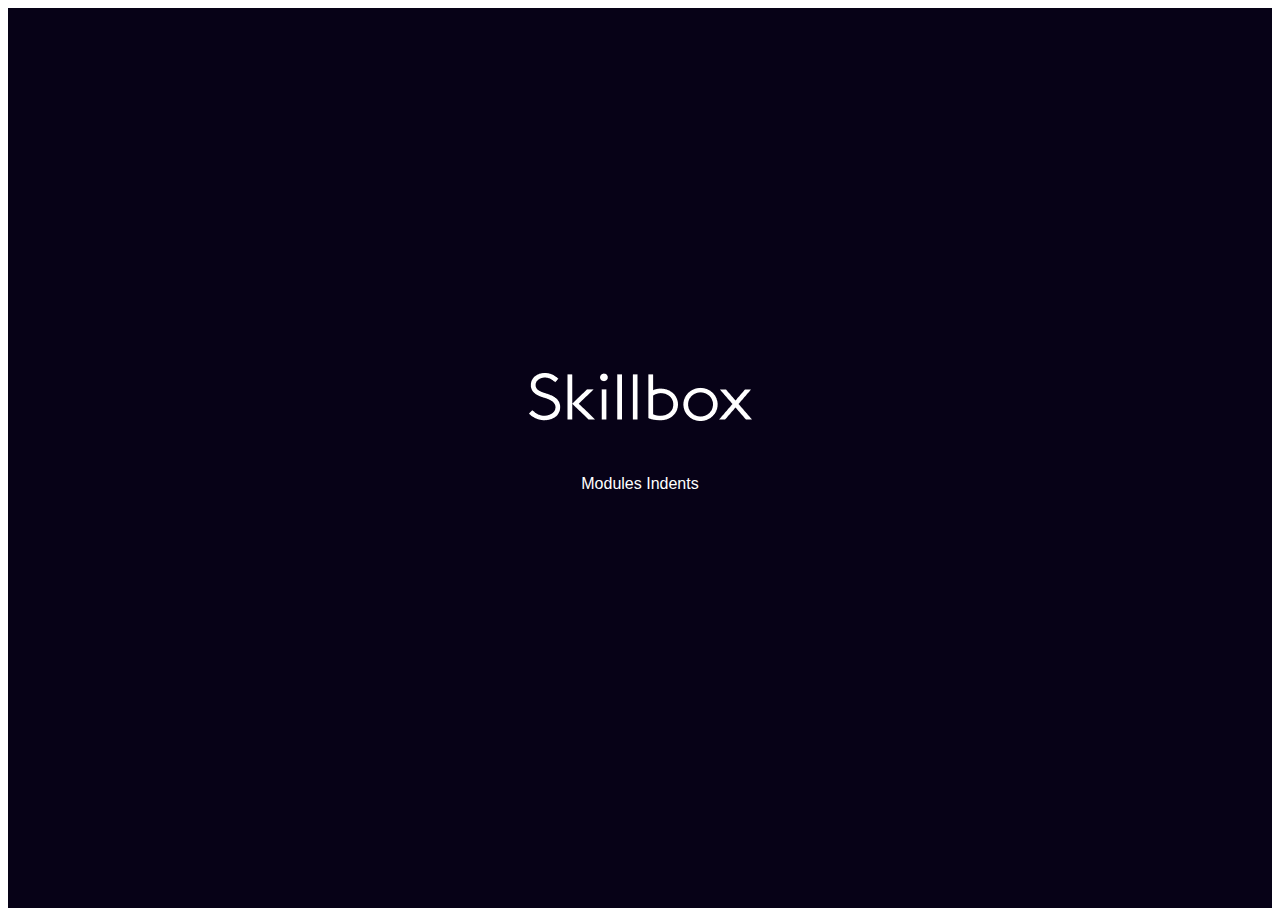
<file: index.html>
<!DOCTYPE html>
<html lang="ru">

<head>
    <meta charset="utf-8">
    <title>SkillboxPRC</title>
</head>

<div class="main-content">
<body>

    <div class="logo">

    <a target="_blank" href="https://skillbox.ru/"><img src="img/logo-light.png" alt=""></a>

    </div>

    <div class="module">
        <a href="modules.html">Modules</a> <a href="article.html">Indents</a>

    </div>


</body>
</div>

<link rel="stylesheet" href="style.css">

</html>
</file>
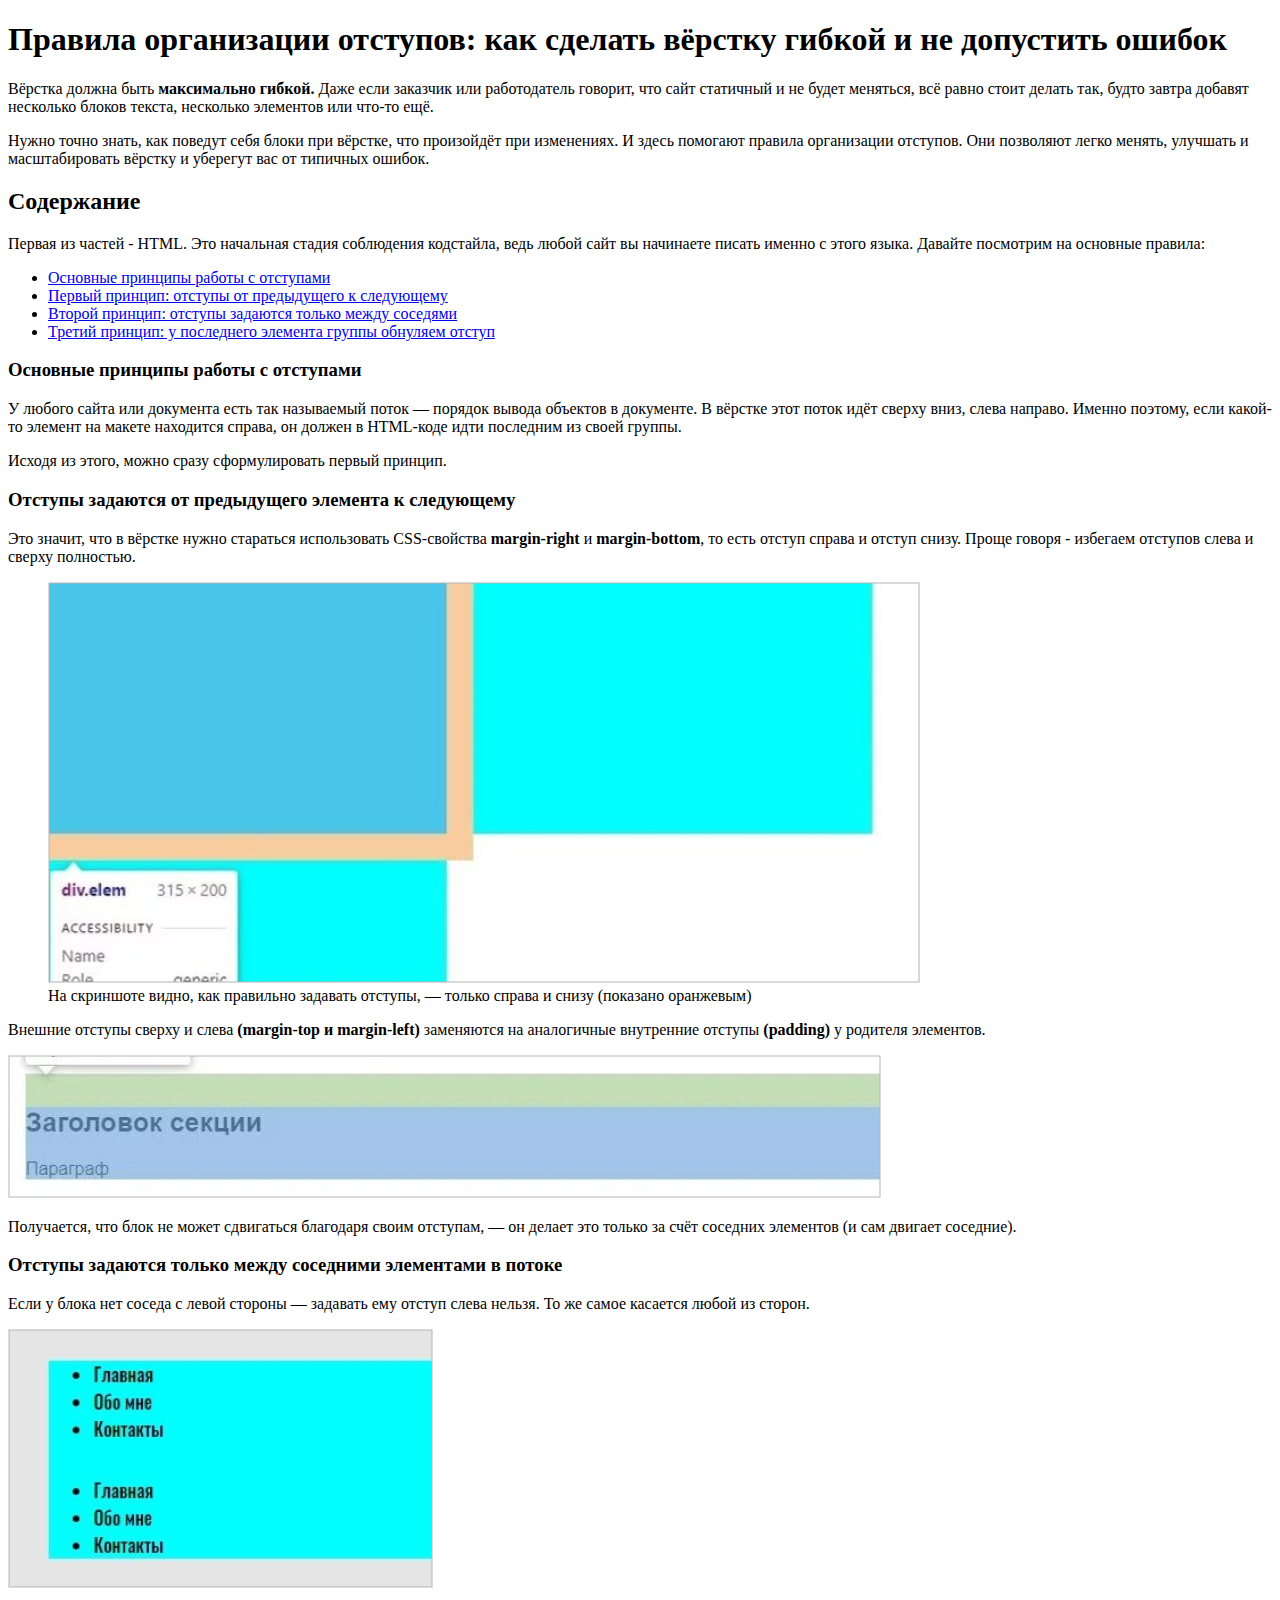
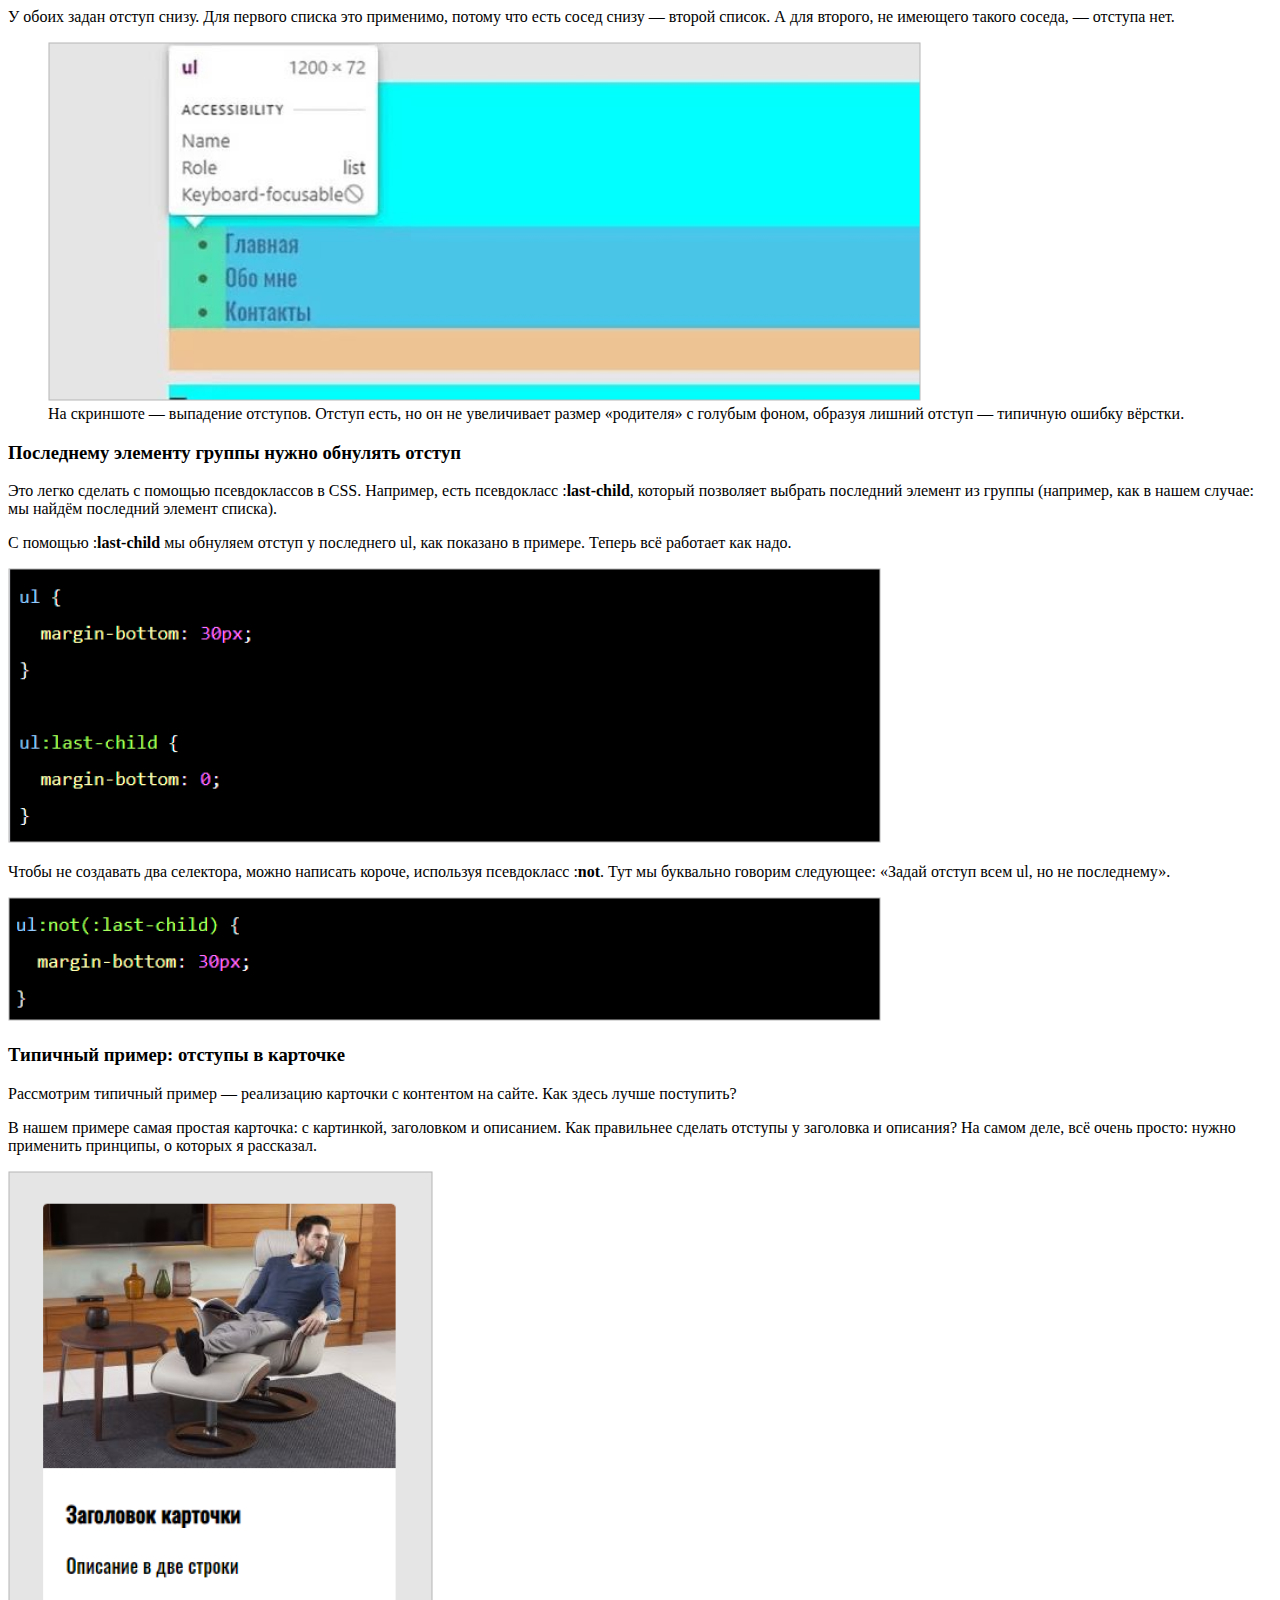
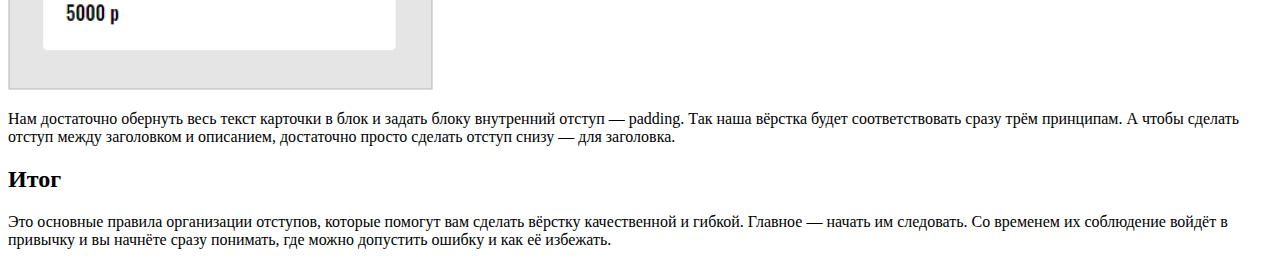
<file: article.html>
<!DOCTYPE html>
<html lang="ru">

<head>
    <meta charset="UTF-8">
    <meta http-equiv="X-UA-Compatible" content="IE=edge">
    <meta name="viewport" content="width=device-width, initial-scale=1.0">
    <title>SkillboxPRC</title>
</head>

<body>
    <h1>
        Правила организации отступов: как сделать вёрстку гибкой и не допустить ошибок
    </h1>
    <p>
        Вёрстка должна быть <strong>максимально гибкой.</strong> Даже если заказчик или работодатель говорит, что сайт
        статичный и не будет меняться, всё равно стоит делать так, будто завтра добавят несколько блоков текста,
        несколько элементов или что-то ещё.
    </p>
    <p>
        Нужно точно знать, как поведут себя блоки при вёрстке, что произойдёт при изменениях. И здесь помогают правила
        организации отступов. Они позволяют легко менять, улучшать и масштабировать вёрстку и уберегут вас от типичных
        ошибок.
    </p>

    <h2>
        Содержание
    </h2>

    <p>
        Первая из частей - HTML. Это начальная стадия соблюдения кодстайла, ведь любой сайт вы начинаете писать именно с
        этого языка. Давайте посмотрим на основные правила:
    </p>

    <ul>
        <li>
            <a href="#1">Основные принципы работы с отступами</a>
        </li>
        <li>
            <a href="#2">Первый принцип: отступы от предыдущего к следующему</a>
        </li>
        <li>
            <a href="#3">Второй принцип: отступы задаются только между соседями</a>
        </li>
        <li>
            <a href="#4">Третий принцип: у последнего элемента группы обнуляем отступ</a>
        </li>
    </ul>

    <div id="1">
        <h3>
            Основные принципы работы с отступами
        </h3>

        <p>
            У любого сайта или документа есть так называемый поток — порядок вывода объектов в документе. В вёрстке этот
            поток идёт сверху вниз, слева направо. Именно поэтому, если какой-то элемент на макете находится справа, он
            должен в HTML-коде идти последним из своей группы.
        </p>
        <p>
            Исходя из этого, можно сразу сформулировать первый принцип.
        </p>
    </div>

    <div id="2">
        <h3>
              Отступы задаются от предыдущего элемента к следующему
        </h3>
        <p>
            Это значит, что в вёрстке нужно стараться использовать CSS-свойства <b>margin-right</b> и
            <b>margin-bottom</b>, то есть отступ справа и отступ снизу. Проще говоря - избегаем отступов слева и сверху
            полностью.
        </p>
        <figure>
            <img src="img/1.jpg" alt="Картинка №1">
            <figcaption>На скриншоте видно, как правильно задавать отступы, — только справа и снизу (показано оранжевым)
            </figcaption>
        </figure>
        <p>
            Внешние отступы сверху и слева <b>(margin-top и margin-left)</b> заменяются на аналогичные внутренние
            отступы <b>(padding)</b> у родителя элементов.
        </p>
        <img src="img/2.jpg" alt="Картинка №2">
        <p>
            Получается, что блок не может сдвигаться благодаря своим отступам, — он делает это только за счёт соседних
            элементов (и сам двигает соседние).
        </p>
    </div>

    <div id="3">
        <h3>
              Отступы задаются только между соседними элементами в потоке
        </h3>
        <p>
            Если у блока нет соседа с левой стороны — задавать ему отступ слева нельзя. То же самое касается любой из
            сторон.
        </p>
        <img src="img/3.jpg" alt="Картинка №3">
        <p>
            У обоих задан отступ снизу. Для первого списка это применимо, потому что есть сосед снизу — второй список. А
            для второго, не имеющего такого соседа, — отступа нет.
        </p>
        <figure>
            <img src="img/4.jpg" alt="Картинка №4">
            <figcaption>На скриншоте — выпадение отступов. Отступ есть, но он не увеличивает размер «родителя» с голубым
                фоном, образуя лишний отступ — типичную ошибку вёрстки.</figcaption>
        </figure>
    </div>

    <div id="4">
        <h3>
               Последнему элементу группы нужно обнулять отступ
        </h3>
        <p>
            Это легко сделать с помощью псевдоклассов в CSS. Например, есть псевдокласс :<b>last-child</b>, который
            позволяет выбрать последний элемент из группы (например, как в нашем случае: мы найдём последний элемент
            списка).
        </p>
        <p>
            С помощью :<b>last-child</b> мы обнуляем отступ у последнего ul, как показано в примере. Теперь всё работает
            как надо.
        </p>
        <img src="img/5.jpg" alt="Картинка №5">
        <p>
            Чтобы не создавать два селектора, можно написать короче, используя псевдокласс :<b>not</b>. Тут мы буквально
            говорим следующее: «Задай отступ всем ul, но не последнему».
        </p>
        <img src="img/6.jpg" alt="Картинка №6">
    </div>

    <h3>
        Типичный пример: отступы в карточке
    </h3>
    <p>
        Рассмотрим типичный пример — реализацию карточки с контентом на сайте. Как здесь лучше поступить?
    </p>
    <p>
        В нашем примере самая простая карточка: с картинкой, заголовком и описанием. Как правильнее сделать отступы у
        заголовка и описания? На самом деле, всё очень просто: нужно применить принципы, о которых я рассказал.
    </p>
        <img src="img/7.jpg" alt="Картинка №7">
    <p>
        Нам достаточно обернуть весь текст карточки в блок и задать блоку внутренний отступ — padding. Так наша вёрстка
        будет соответствовать сразу трём принципам. А чтобы сделать отступ между заголовком и описанием, достаточно
        просто сделать отступ снизу — для заголовка.
    </p>
    <h2>
        Итог
    </h2>
    <p>
        Это основные правила организации отступов, которые помогут вам сделать вёрстку качественной и гибкой. Главное —
        начать им следовать. Со временем их соблюдение войдёт в привычку и вы начнёте сразу понимать, где можно
        допустить ошибку и как её избежать.
    </p>
</body>

</html>
</file>
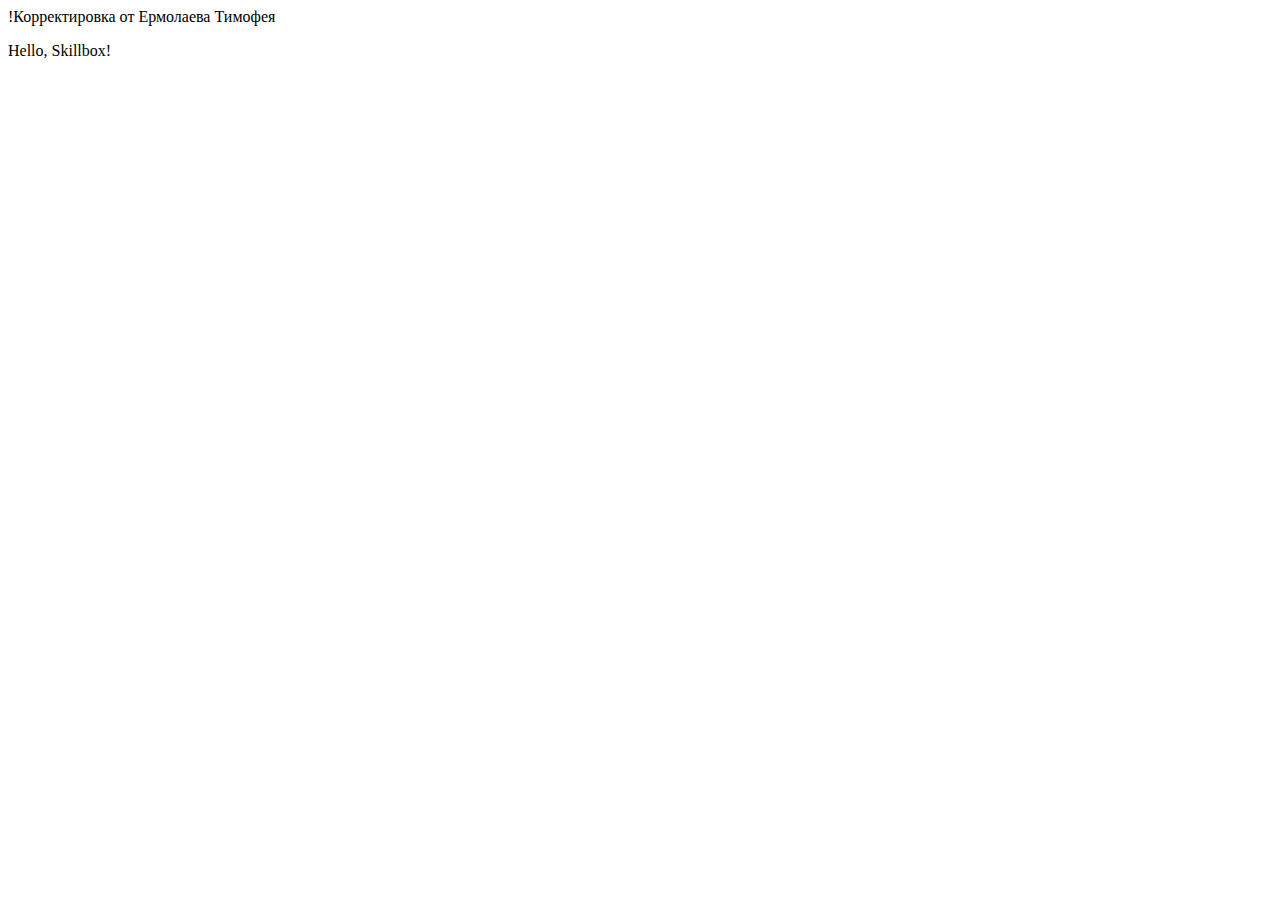
<file: modules.html>
!Корректировка от Ермолаева Тимофея
<!DOCTYPE html>
<html lang="en">

<head>
    <meta charset="UTF-8">
    <meta http-equiv="X-UA-Compatible" content="IE=edge">
    <meta name="viewport" content="width=device-width, initial-scale=1.0">
    <title>Document</title>
</head>

<body>

    <p>
        Hello, Skillbox!
    </p>

</body>

</html>
</file>
<file: style.css>
html {
	box-sizing: border-box;
}

*,
*::before,
*::after {
	box-sizing: inherit;
}

a {
	color: inherit;
	text-decoration: none;
}

img {
	max-width: 100%;
}

body {
	font-family: 'font', sans-serif;
}

.main-content {
  display: flex;

  flex-direction: column;

  align-items: center;

  justify-content: center;

  min-height: 100vh;

  color: #fff;

  background-color: #070217;
}

.logo {
  margin-bottom: 50px;
}

.module {
  margin-bottom: 50px;
  display: inline-block;

}
</file>
